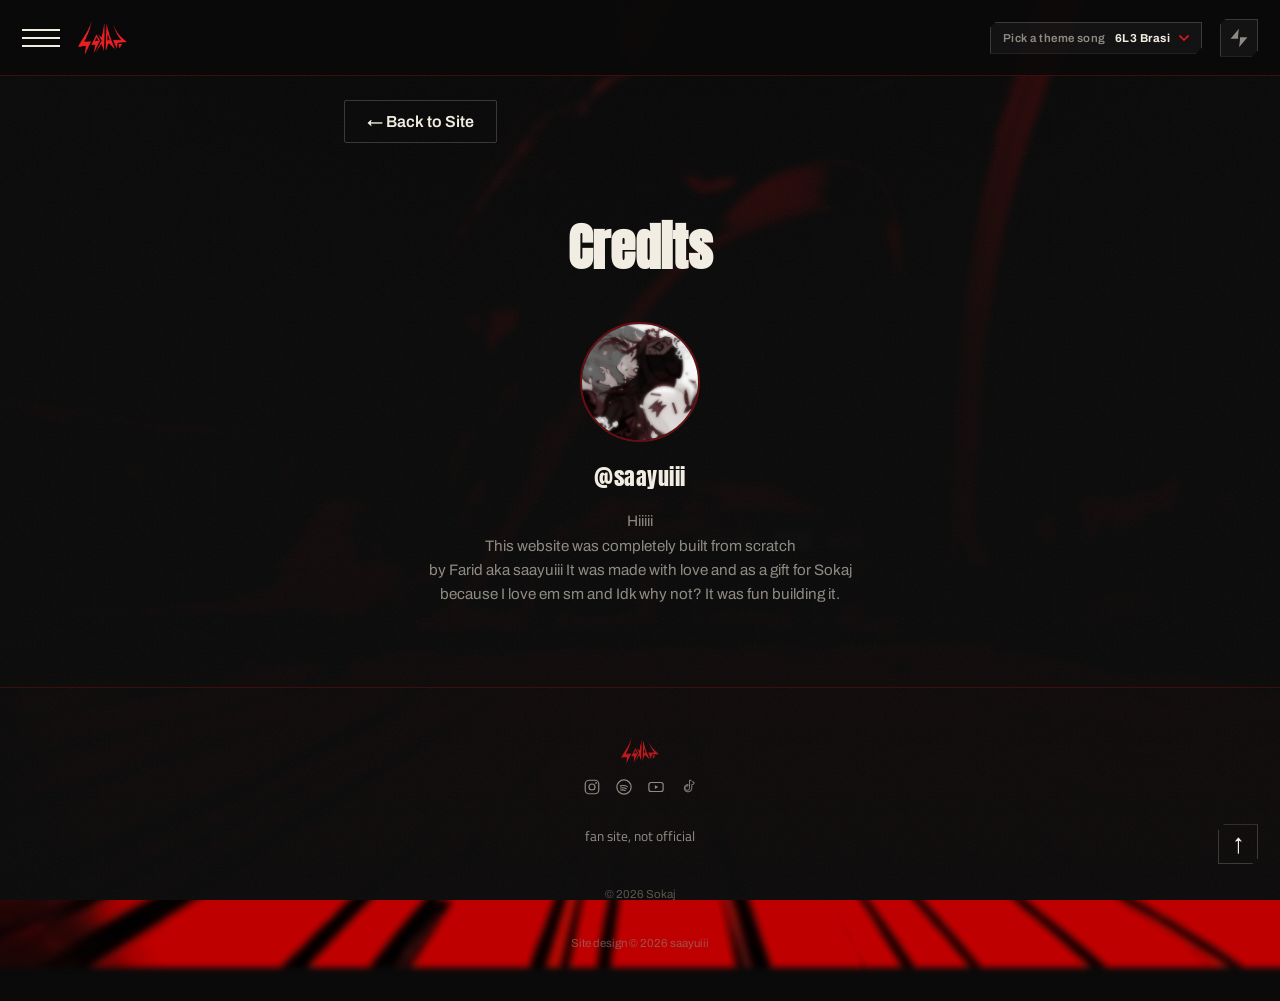
<file: sokaj/about-me.html>
<!DOCTYPE html>
<html lang="en" dir="ltr">
<head>
<meta charset="UTF-8">
<meta name="viewport" content="width=device-width, initial-scale=1.0">
<title>SOKAJ — Credits</title>
<link rel="preconnect" href="https://fonts.googleapis.com">
<link rel="preconnect" href="https://fonts.gstatic.com" crossorigin>
<link href="https://fonts.googleapis.com/css2?family=Anton&family=Archivo:wght@400;500;600;700&family=Cairo:wght@400;600;700&display=swap" rel="stylesheet">
<link rel="stylesheet" href="style.css?v=3">
<link rel="stylesheet" href="about-me.css">
<link rel="stylesheet" href="subpage-nav.css">
</head>
<body class="is-subpage">

<!-- backdrop layers for theme-song mood system -->
<div class="bg-layer" id="bgA"></div>
<div class="bg-layer" id="bgB"></div>
<div class="bg-scrim"></div>
<div class="bg-noise"></div>

<!-- ===== NAV ===== -->
<header class="site-nav scrolled" id="siteNav">
  <button class="hamburger" id="hamburger" aria-label="Open menu" aria-expanded="false" aria-controls="navMenu">
    <span></span><span></span><span></span>
  </button>

  <a href="index.html" class="nav-logo-link" aria-label="Sokaj home">
    <img src="assets/logo.png" alt="Sokaj" class="nav-logo" id="navLogo">
  </a>

  <div class="theme-picker">
    <button class="theme-toggle" id="themeToggle" aria-haspopup="listbox" aria-expanded="false">
      <span class="theme-toggle-label">Pick a theme song</span>
      <span class="theme-toggle-current" id="themeToggleCurrent">6L3 Brasi</span>
      <svg class="theme-caret" width="10" height="6" viewBox="0 0 10 6" fill="none"><path d="M1 1L5 5L9 1" stroke="currentColor" stroke-width="1.6" stroke-linecap="square"/></svg>
    </button>
    <ul class="theme-menu" id="themeMenu" role="listbox">
      <li role="option" data-song="6l3brasi"><span class="tm-swatch"></span><span class="tm-text"><span class="tm-title">6L3 Brasi</span><span class="tm-sub">طلع براسي</span></span></li>
      <li role="option" data-song="7asiseni"><span class="tm-swatch"></span><span class="tm-text"><span class="tm-title">7asis Eni</span><span class="tm-sub">حاسس إني</span></span></li>
      <li role="option" data-song="meenhad"><span class="tm-swatch"></span><span class="tm-text"><span class="tm-title">Meen Had</span><span class="tm-sub">مين هاد</span></span></li>
      <li role="option" data-song="alalamalahmar"><span class="tm-swatch"></span><span class="tm-text"><span class="tm-title">El 3alam El A7mar</span><span class="tm-sub">العلم الأحمر</span></span></li>
    </ul>
  </div>

  <button class="play-pause-btn" id="playPauseBtn" aria-label="Play theme song" aria-pressed="false">
    <svg class="icon-bolt icon-bolt-off" width="20" height="20" viewBox="0 0 24 24" fill="none">
      <polygon points="13 2 3 14 12 14 12 10" fill="currentColor" transform="translate(-1.1,-1.1)"/>
      <polygon points="12 14 11 22 21 10 12 10" fill="currentColor" transform="translate(1.1,1.1)"/>
    </svg>
    <svg class="icon-bolt icon-bolt-on" width="20" height="20" viewBox="0 0 24 24" fill="none">
      <polygon points="13 2 3 14 12 14 11 22 21 10 12 10 13 2" fill="currentColor"/>
    </svg>
  </button>
</header>

<!-- ===== SLIDE MENU ===== -->
<nav class="slide-menu" id="navMenu">
  <button class="menu-close" id="menuClose" aria-label="Close menu">
    <span></span><span></span>
  </button>
  <ul>
    <li><a href="index.html#about" class="menu-link"><span class="ml-num">01</span>About</a></li>
    <li><a href="index.html#music" class="menu-link"><span class="ml-num">02</span>Music</a></li>
    <li><a href="index.html#gallery" class="menu-link"><span class="ml-num">03</span>Gallery</a></li>
    <li><a href="index.html#members" class="menu-link"><span class="ml-num">04</span>Band</a></li>
    <li><a href="index.html#message" class="menu-link"><span class="ml-num">05</span>Message</a></li>
    <li><a href="index.html#social" class="menu-link"><span class="ml-num">06</span>Social</a></li>
    <li><a href="about-me.html" class="menu-link"><span class="ml-num">07</span>Credits</a></li>
  </ul>
</nav>
<div class="menu-scrim" id="menuScrim"></div>


<main class="credits-page">
  <a href="index.html" class="credits-back">← Back to Site</a>
  <h1 class="credits-title">Credits</h1>

  <a href="https://www.instagram.com/saayuiii/" target="_blank" rel="noopener" class="credits-photo"><img src="assets/members/creator.jpg" alt="Saayuiii"></a>
  <a href="https://www.instagram.com/saayuiii/" target="_blank" rel="noopener" class="credits-ig">@saayuiii</a>
  <p class="credits-msg">Hiiiii <br>
    This website was completely built from scratch <br>
    by Farid aka saayuiii
     It was made with love and as a gift for Sokaj because I love em sm and Idk why not? It was fun building it.</p>

</main>

<footer class="site-footer">
  <img src="assets/logo.png" alt="Sokaj" class="footer-logo">

  <div class="footer-socials">
    <a href="https://www.instagram.com/sokajband/" target="_blank" rel="noopener" aria-label="Instagram">
      <svg width="18" height="18" viewBox="0 0 24 24" fill="none"><rect x="3" y="3" width="18" height="18" rx="5" stroke="currentColor" stroke-width="1.6"/><circle cx="12" cy="12" r="4" stroke="currentColor" stroke-width="1.6"/><circle cx="17.5" cy="6.5" r="1.2" fill="currentColor"/></svg>
    </a>
    <a href="https://open.spotify.com/artist/2fde0ZXHMnbC58zJ09ulee?si=zpotVxHUR3iXukxQq9nRjw" target="_blank" rel="noopener" aria-label="Spotify">
      <svg width="18" height="18" viewBox="0 0 24 24" fill="none"><circle cx="12" cy="12" r="9.5" stroke="currentColor" stroke-width="1.6"/><path d="M7 10.5c3-.7 7-.4 9.5 1M7.3 13.4c2.5-.5 5.7-.3 7.9.9M7.6 16.1c2-.4 4.6-.2 6.3.7" stroke="currentColor" stroke-width="1.4" stroke-linecap="round"/></svg>
    </a>
    <a href="https://youtube.com/@sokajband?si=pBi7SnQ5PyYfPfBk" target="_blank" rel="noopener" aria-label="YouTube">
      <svg width="18" height="18" viewBox="0 0 24 24" fill="none"><rect x="2.5" y="6" width="19" height="12" rx="3" stroke="currentColor" stroke-width="1.6"/><path d="M10.5 9.5L15 12l-4.5 2.5v-5z" fill="currentColor"/></svg>
    </a>
    <a href="https://www.tiktok.com/@sokajband?_r=1&_t=ZT-98gXWx6yPnh" target="_blank" rel="noopener" aria-label="TikTok">
      <svg width="18" height="18" viewBox="0 0 24 24" fill="none"><path d="M14 3v10.5a3 3 0 1 1-2-2.83V8.6a5 5 0 1 0 5 5V8.8a6 6 0 0 0 3-1V5.5a4 4 0 0 1-3-1.2A4 4 0 0 1 16 3h-2z" stroke="currentColor" stroke-width="1.2" stroke-linejoin="round"/></svg>
    </a>
  </div>

  <p class="footer-text">fan site, not official</p>
  <p class="footer-copyright">© 2026 Sokaj</p>
  <p class="footer-copyright">Site design © 2026 saayuiii</p>

  <button class="back-top" id="backTop" aria-label="Back to top">↑</button>
</footer>

<audio id="themeAudio" preload="none" loop></audio>

<script nonce="sokajAppCheckNonce2026" src="script.js?v=3"></script>
</body>
</html>
</file>
<file: sokaj/style.css>
/* =========================================================
   SOKAJ — tokens
   ========================================================= */
:root{
  --black:#0a0a0a;
  --charcoal:#151412;
  --red:#e8161f;
  --red-dim:#8f0f14;
  --bone:#f2ede2;
  --ash:#8f8b83;
  --flame:#ff6a1f;

  --f-display:'Anton', sans-serif;
  --f-display-ar:'Lalezar', sans-serif;
  --f-arabic:'Cairo', sans-serif;
  --f-body:'Archivo', sans-serif;

  --nav-h:76px;
}

*,*::before,*::after{box-sizing:border-box;}
html{scroll-behavior:smooth;background:var(--black);}
body{
  margin:0;
  color:var(--bone);
  font-family:var(--f-body);
  overflow-x:hidden;
  -webkit-font-smoothing:antialiased;
}
img{max-width:100%;display:block;}
a{color:inherit;text-decoration:none;}
button{font-family:inherit;cursor:pointer;}
:focus-visible{outline:2px solid var(--red);outline-offset:3px;}

@media (prefers-reduced-motion: reduce){
  *{animation-duration:.001ms !important;animation-iteration-count:1 !important;transition-duration:.001ms !important;scroll-behavior:auto !important;}
}

/* =========================================================
   mood background system (theme-song backdrop)
   ========================================================= */
.bg-layer{
  position:fixed;inset:0;
  background-size:cover;background-position:center;
  filter:blur(3px) saturate(1.15) brightness(.75);
  transform:translateZ(0) scale(1.15);
  -webkit-backface-visibility:hidden;backface-visibility:hidden;
  will-change:opacity;
  opacity:0;
  transition:opacity 1.1s ease;
  z-index:-3;
}
.bg-layer.is-active{opacity:1;}
.bg-scrim{
  position:fixed;inset:0;z-index:-2;
  background:
    radial-gradient(120% 90% at 50% -10%, rgba(10,10,10,.2), rgba(10,10,10,.86) 60%),
    linear-gradient(180deg, rgba(10,10,10,.55), rgba(10,10,10,.92));
}
.bg-noise{
  position:fixed;inset:0;z-index:-1;pointer-events:none;opacity:.05;
  background-image:url("data:image/svg+xml,%3Csvg xmlns='http://www.w3.org/2000/svg' width='120' height='120'%3E%3Cfilter id='n'%3E%3CfeTurbulence type='fractalNoise' baseFrequency='0.9' numOctaves='2' stitchTiles='stitch'/%3E%3C/filter%3E%3Crect width='100%25' height='100%25' filter='url(%23n)'/%3E%3C/svg%3E");
}

/* =========================================================
   nav
   ========================================================= */
.site-nav{
  position:fixed;top:0;left:0;right:0;z-index:50;
  height:var(--nav-h);
  display:flex;align-items:center;gap:18px;
  padding:0 22px;
  background:rgba(10,10,10,0);
  border-bottom:1px solid transparent;
  transition:background .4s ease, border-color .4s ease;
}
.site-nav.scrolled{
  background:rgba(10,10,10,.86);
  backdrop-filter:blur(10px);
  border-bottom:1px solid rgba(232,22,31,.25);
}

.hamburger{
  width:38px;height:38px;flex:0 0 auto;
  background:none;border:none;
  display:flex;flex-direction:column;justify-content:center;gap:6px;
  padding:0;
}
.hamburger span{
  display:block;height:2px;width:100%;
  background:var(--bone);
  transition:transform .35s ease, opacity .35s ease, background .3s;
}
.hamburger:hover span{background:var(--red);}
.hamburger[aria-expanded="true"] span:nth-child(1){transform:translateY(8px) rotate(45deg);}
.hamburger[aria-expanded="true"] span:nth-child(2){opacity:0;}
.hamburger[aria-expanded="true"] span:nth-child(3){transform:translateY(-8px) rotate(-45deg);}

.nav-logo-link{margin-right:auto;}
.nav-logo{
  height:34px;width:auto;
  opacity:0;transform:translateY(-6px);
  transition:opacity .3s ease, transform .3s ease;
}
.site-nav.scrolled .nav-logo{opacity:1;transform:translateY(0);}

/* theme picker */
.theme-picker{position:relative;}
.theme-toggle{
  display:flex;align-items:center;gap:9px;
  background:rgba(255,255,255,.04);
  border:1px solid rgba(242,237,226,.18);
  color:var(--bone);
  padding:9px 12px;
  font-family:var(--f-body);font-size:.72rem;font-weight:600;
  letter-spacing:.04em;
  clip-path:polygon(6px 0,100% 0,100% calc(100% - 6px),calc(100% - 6px) 100%,0 100%,0 6px);
}
.theme-toggle:hover{border-color:var(--red);}
.theme-toggle-label{color:var(--ash);display:none;}
.theme-toggle-current{color:var(--bone);font-weight:700;max-width:110px;overflow:hidden;text-overflow:ellipsis;white-space:nowrap;}
.theme-caret{color:var(--red);flex:0 0 auto;transition:transform .25s ease;}
.theme-toggle[aria-expanded="true"] .theme-caret{transform:rotate(180deg);}

@media(min-width:640px){
  .theme-toggle-label{display:inline;}
}

.theme-menu{
  position:absolute;top:calc(100% + 10px);right:0;
  width:230px;
  list-style:none;margin:0;padding:6px;
  background:rgba(15,14,12,.97);
  border:1px solid rgba(232,22,31,.3);
  clip-path:polygon(10px 0,100% 0,100% calc(100% - 10px),calc(100% - 10px) 100%,0 100%,0 10px);
  opacity:0;visibility:hidden;transform:translateY(-8px);
  transition:opacity .2s ease, transform .2s ease, visibility .2s;
  z-index:60;
}
.theme-menu.open{opacity:1;visibility:visible;transform:translateY(0);}
.theme-menu li{
  display:flex;align-items:center;gap:10px;
  padding:8px;cursor:pointer;
}
.theme-menu li:hover, .theme-menu li:focus-visible{background:rgba(232,22,31,.14);}
.theme-menu li[aria-selected="true"]{background:rgba(232,22,31,.22);}
.tm-swatch{
  width:36px;height:36px;flex:0 0 auto;
  background-size:cover;background-position:center;
  filter:grayscale(.15);
  clip-path:polygon(4px 0,100% 0,100% calc(100% - 4px),calc(100% - 4px) 100%,0 100%,0 4px);
}
li[data-song="6l3brasi"] .tm-swatch{background-image:url('assets/covers/6l3-brasi.jpg');}
li[data-song="7asiseni"] .tm-swatch{background-image:url('assets/covers/7asis-eni.jpg');}
li[data-song="meenhad"] .tm-swatch{background-image:url('assets/covers/meen-had.jpg');}
li[data-song="alalamalahmar"] .tm-swatch{background-image:url('assets/covers/alalam-alahmar.jpg');}
.tm-text{display:flex;flex-direction:column;line-height:1.25;}
.tm-title{font-size:.82rem;font-weight:700;}
.tm-sub{font-family:var(--f-arabic);font-size:.72rem;color:var(--ash);}

.play-pause-btn{
  width:38px;height:38px;flex:0 0 auto;
  background:rgba(255,255,255,.04);
  border:1px solid rgba(242,237,226,.18);
  color:var(--ash);
  display:flex;align-items:center;justify-content:center;
  clip-path:polygon(6px 0,100% 0,100% calc(100% - 6px),calc(100% - 6px) 100%,0 100%,0 6px);
}
.play-pause-btn:hover{border-color:var(--red);color:var(--bone);}
.icon-bolt{display:none;}
.play-pause-btn[aria-pressed="false"] .icon-bolt-off{display:block;}
.play-pause-btn[aria-pressed="true"] .icon-bolt-on{
  display:block;color:var(--red);
  filter:drop-shadow(0 0 5px rgba(229,57,53,.65));
}

/* =========================================================
   slide menu
   ========================================================= */
.menu-scrim{
  position:fixed;inset:0;background:rgba(0,0,0,.6);
  opacity:0;visibility:hidden;transition:opacity .35s ease, visibility .35s;
  z-index:55;
}
.menu-scrim.open{opacity:1;visibility:visible;}

.slide-menu{
  position:fixed;top:0;left:0;bottom:0;
  width:min(340px,84vw);
  background:var(--charcoal);
  border-right:1px solid rgba(232,22,31,.3);
  z-index:56;
  padding:110px 34px 34px;
  transform:translateX(-105%);
  transition:transform .45s cubic-bezier(.7,0,.2,1);
  display:flex;flex-direction:column;justify-content:space-between;
}
.slide-menu.open{transform:translateX(0);}
.menu-close{
  position:absolute;top:34px;right:34px;
  width:38px;height:38px;
  background:none;border:none;
  display:flex;align-items:center;justify-content:center;
  cursor:pointer;
}
.menu-close span{
  position:absolute;
  width:22px;height:2px;
  background:var(--bone);
  transition:background .2s ease;
}
.menu-close span:nth-child(1){transform:rotate(45deg);}
.menu-close span:nth-child(2){transform:rotate(-45deg);}
.menu-close:hover span{background:var(--red);}
.slide-menu ul{list-style:none;margin:0;padding:0;display:flex;flex-direction:column;gap:6px;}
.menu-link{
  display:flex;align-items:baseline;gap:14px;
  font-family:var(--f-display);
  font-size:2rem;letter-spacing:.01em;
  padding:12px 0;
  border-bottom:1px solid rgba(242,237,226,.08);
  position:relative;
  transition:color .2s ease, padding-left .2s ease;
}
.menu-link:hover{color:var(--red);padding-left:8px;}
.ml-num{font-family:var(--f-body);font-size:.75rem;color:var(--red);font-weight:700;}
.slide-menu-foot{font-family:var(--f-arabic);color:var(--ash);font-size:.9rem;}

/* =========================================================
   hero
   ========================================================= */
.hero{
  min-height:100svh;
  display:flex;flex-direction:column;align-items:center;justify-content:flex-start;
  gap:8px;
  padding:clamp(90px,18vh,160px) 20px 0;
  position:relative;
  text-align:center;
}
.hero-logo{
  width:min(560px,72vw);
  filter:drop-shadow(0 0 60px rgba(232,22,31,.35));
  opacity:0;
  animation:heroLogoRise 1.1s cubic-bezier(.16,.9,.3,1) .15s forwards;
}
.hero-tag{
  font-family:var(--f-arabic);font-weight:900;
  font-size:clamp(.7rem,1.4vw,.85rem);
  color:var(--bone);
  display:flex;flex-direction:column;gap:2px;
  letter-spacing:.02em;
  opacity:0;
  animation:heroTagRise .9s cubic-bezier(.16,.9,.3,1) .6s forwards;
}
@keyframes heroLogoRise{
  from{opacity:0;transform:translateY(40px) scale(.92);}
  to{opacity:1;transform:translateY(0) scale(1);}
}
@keyframes heroTagRise{
  from{opacity:0;transform:translateY(16px);}
  to{opacity:1;transform:translateY(0);}
}
@media (prefers-reduced-motion: reduce){
  .hero-logo,.hero-tag{animation:none;opacity:1;}
}
.hero-tag-en{
  font-family:var(--f-display);
  font-size:.85rem;letter-spacing:.35em;
  color:var(--red);
}
.hero-tag a{
  color:var(--bone);
  text-decoration:underline;
  text-underline-offset:4px;
  text-decoration-color:var(--red);
}
.hero-tag a:hover{
  color:var(--red);
}
.scroll-cue{
  position:absolute;bottom:18px;left:50%;transform:translateX(-50%);
  width:26px;height:42px;border:2px solid rgba(242,237,226,.35);
  border-radius:14px;background:none;
}
.scroll-cue span{
  display:block;width:4px;height:8px;margin:6px auto 0;
  background:var(--red);border-radius:2px;
  animation:scrollcue 1.6s ease infinite;
}
@keyframes scrollcue{
  0%{transform:translateY(0);opacity:1;}
  70%{transform:translateY(14px);opacity:0;}
  100%{opacity:0;}
}

/* jagged dividers — echo the logo's lightning spikes */
.jag{
  height:46px;width:100%;
  background:var(--red);
}
.jag-1{clip-path:polygon(0 100%,3% 20%,7% 100%,11% 10%,15% 100%,19% 30%,23% 100%,28% 0,32% 100%,37% 25%,41% 100%,46% 15%,50% 100%,55% 35%,59% 100%,64% 5%,68% 100%,73% 28%,77% 100%,82% 18%,86% 100%,91% 22%,95% 100%,100% 12%,100% 100%,0 100%);}
.jag-2{background:var(--black);clip-path:polygon(0 0,4% 85%,8% 0,13% 90%,17% 0,22% 80%,26% 0,31% 95%,35% 0,40% 75%,44% 0,49% 88%,53% 0,58% 70%,62% 0,67% 92%,71% 0,76% 82%,80% 0,85% 96%,89% 0,94% 78%,98% 0,100% 0,100% 0,0 0);height:30px;}

/* =========================================================
   section shell
   ========================================================= */
section{padding:90px 22px;max-width:1180px;margin:0 auto;position:relative;}
.section-eyebrow{
  display:flex;align-items:center;gap:8px;
  font-size:.78rem;letter-spacing:.18em;text-transform:uppercase;
  color:var(--red);font-weight:700;margin-bottom:18px;
}
.eyebrow-mark{color:var(--flame);}
.section-head{
  font-family:var(--f-display);
  font-size:clamp(2.4rem,7vw,4rem);
  letter-spacing:.01em;
  padding-bottom:18px;
  border-bottom:1px solid rgba(232,22,31,.2);
  margin:0 0 44px;
  line-height:.95;
  display:flex;align-items:baseline;justify-content:space-between;
  gap:16px;flex-wrap:wrap;
}
.section-head-ar{
  font-family:var(--f-display-ar);
  color:var(--red);
  font-size:1em;
  letter-spacing:0;
  margin-left:auto;
  position:relative;
  top:-0.12em;
}

/* =========================================================
   music / track list
   ========================================================= */
.track-list{display:flex;flex-direction:column;gap:2px;}
.track{
  display:grid;grid-template-columns:78px 1fr;gap:18px;
  align-items:center;
  padding:18px 14px;
  background:rgba(255,255,255,.02);
  border-bottom:1px solid rgba(242,237,226,.08);
  transition:background .25s ease;
}
.track:hover{background:rgba(232,22,31,.07);}
.track-art{
  width:78px;height:78px;overflow:hidden;
  background:var(--charcoal);
  clip-path:polygon(8px 0,100% 0,100% calc(100% - 8px),calc(100% - 8px) 100%,0 100%,0 8px);
}
.track-art img{width:100%;height:100%;object-fit:cover;opacity:0;transition:opacity .3s ease;}
.track-art img.is-loaded{opacity:1;}
.track-info{
  display:flex;flex-wrap:wrap;align-items:center;gap:14px 22px;
}
.track-index{font-family:var(--f-display);color:var(--red-dim);font-size:1.1rem;}
.track-title{
  font-family:var(--f-display);font-weight:400;
  font-size:1.35rem;letter-spacing:.01em;
  display:flex;flex-wrap:wrap;align-items:baseline;gap:12px;
  margin:0;flex:1;
}
.track-title-ar{font-family:var(--f-arabic);font-size:1rem;color:var(--ash);font-weight:700;}
.play-theme-btn{
  background:none;border:1px solid rgba(242,237,226,.25);
  color:var(--bone);padding:8px 14px;font-size:.72rem;
  letter-spacing:.06em;text-transform:uppercase;font-weight:600;
  clip-path:polygon(5px 0,100% 0,100% calc(100% - 5px),calc(100% - 5px) 100%,0 100%,0 5px);
  transition:border-color .2s ease, color .2s ease, background .2s ease;
}
.play-theme-btn:hover{border-color:var(--red);color:var(--red);}
.track.is-playing .play-theme-btn{background:var(--red);border-color:var(--red);color:var(--black);}
.track.is-playing .track-index{color:var(--red);}

/* =========================================================
   members
   ========================================================= */
.members-grid{
  display:grid;grid-template-columns:repeat(5,1fr);gap:14px;
}
@media(max-width:900px){.members-grid{grid-template-columns:repeat(3,1fr);}}
@media(max-width:560px){
  .members-grid{grid-template-columns:repeat(2,1fr);}
  .member-card:last-child:nth-child(odd){grid-column:1/-1;justify-self:center;width:50%;}
}
.member-card{
  display:flex;flex-direction:column;align-items:center;gap:8px;
  text-decoration:none;text-align:center;
}
.member-photo{
  width:100%;aspect-ratio:1/1;border-radius:50%;overflow:hidden;
  background:var(--charcoal);
  border:2px solid rgba(242,237,226,.15);
  transition:border-color .25s ease,transform .25s ease;
}
.member-photo img{width:100%;height:100%;object-fit:cover;filter:grayscale(.5) contrast(1.05);transition:filter .3s ease,opacity .3s ease;opacity:0;}
.member-photo img.is-loaded{opacity:1;}
.member-card:hover .member-photo{border-color:var(--red);transform:translateY(-4px);}
.member-card:hover .member-photo img{filter:grayscale(0) contrast(1.1);}
.member-name{font-family:var(--f-display);color:var(--bone);font-size:1rem;letter-spacing:.02em;}
.member-ig{font-family:var(--f-body);color:var(--ash);font-size:.78rem;transition:color .2s ease;}
.member-card:hover .member-ig{color:var(--red);}

/* =========================================================
   message
   ========================================================= */
.message-sub{color:var(--ash);font-family:var(--f-body);font-size:.9rem;margin-bottom:24px;}
.message-form{display:flex;flex-direction:column;gap:14px;max-width:520px;}
.msg-hp{position:absolute;left:-9999px;width:1px;height:1px;opacity:0;pointer-events:none;}
.msg-input{
  background:rgba(255,255,255,.03);border:1px solid rgba(242,237,226,.15);
  color:var(--bone);font-family:var(--f-body);font-size:.95rem;
  padding:14px 16px;border-radius:2px;resize:vertical;
  transition:border-color .2s ease,background .2s ease;
}
.msg-input::placeholder{color:var(--ash);}
.msg-input:focus{border-color:var(--red);background:rgba(255,255,255,.05);}
.msg-textarea{min-height:120px;}
.msg-submit{
  align-self:flex-start;background:var(--red);color:var(--black);border:none;
  font-family:var(--f-display);font-size:1rem;letter-spacing:.03em;
  padding:12px 32px;border-radius:2px;cursor:pointer;
  transition:background .2s ease,transform .15s ease;
}
.msg-submit:hover{background:var(--bone);}
.msg-submit:disabled{opacity:.5;cursor:default;}
.msg-status{font-family:var(--f-body);font-size:.8rem;min-height:1.2em;color:var(--ash);}
.msg-status-ok{color:var(--red);}
.msg-status-err{color:#ff6b6b;}

/* =========================================================
   social
   ========================================================= */
.social-grid{display:grid;grid-template-columns:1fr;gap:2px;}
@media(min-width:640px){.social-grid{grid-template-columns:1fr 1fr;}}
.social-link{
  display:flex;justify-content:space-between;align-items:center;
  padding:26px 20px;
  background:rgba(255,255,255,.02);
  border-bottom:1px solid rgba(242,237,226,.08);
  font-family:var(--f-display);font-size:1.4rem;
  transition:background .2s ease,padding-left .2s ease;
}
.social-link:hover{background:rgba(232,22,31,.1);padding-left:30px;color:var(--red);}
.social-handle{font-family:var(--f-body);font-size:.8rem;color:var(--ash);font-weight:600;}

/* =========================================================
   footer
   ========================================================= */
.site-footer{
  padding:50px 22px 40px;
  display:flex;flex-direction:column;align-items:center;gap:14px;
  border-top:1px solid rgba(232,22,31,.2);
  position:relative;
}
.footer-logo{height:26px;opacity:.8;}
.footer-links{
  display:flex;flex-wrap:wrap;justify-content:center;gap:18px;
  font-family:var(--f-body);font-size:.82rem;
}
.footer-links a{color:var(--ash);text-decoration:none;transition:color .2s ease;}
.footer-links a:hover{color:var(--red);}
.footer-socials{display:flex;gap:14px;}
.footer-socials a{
  color:var(--ash);display:flex;align-items:center;justify-content:center;
  transition:color .2s ease,transform .2s ease;
}
.footer-socials a:hover{color:var(--red);transform:translateY(-2px);}
.footer-text{font-family:var(--f-arabic);font-size:.85rem;color:var(--ash);}
.footer-credit{font-family:var(--f-body);font-size:.78rem;color:var(--ash);}
.footer-credit a{color:var(--bone);text-decoration:none;transition:color .2s ease;}
.footer-credit a:hover{color:var(--red);}
.footer-copyright{font-family:var(--f-body);font-size:.72rem;color:rgba(138,133,124,.6);}
.back-top{
  position:absolute;right:22px;top:50%;transform:translateY(-50%);
  width:40px;height:40px;
  background:none;border:1px solid rgba(242,237,226,.2);
  color:var(--bone);font-size:1.1rem;
  clip-path:polygon(6px 0,100% 0,100% calc(100% - 6px),calc(100% - 6px) 100%,0 100%,0 6px);
}
.back-top:hover{border-color:var(--red);color:var(--red);}
</file>
<file: sokaj/about-me.css>
.credits-page{max-width:640px;margin:0 auto;padding:100px 24px 80px;}
.credits-back{
  display:inline-flex;align-items:center;gap:10px;color:var(--bone);
  font-family:var(--f-body);font-size:1rem;font-weight:600;text-decoration:none;margin-bottom:32px;
  padding:12px 22px;border:1px solid rgba(242,237,226,.2);border-radius:2px;
  transition:color .2s ease,border-color .2s ease,background .2s ease;
}
.credits-back:hover{color:var(--red);border-color:var(--red);background:rgba(232,22,31,.08);}
.credits-title{font-family:var(--f-display);font-size:clamp(2rem,6vw,3.2rem);color:var(--bone);margin-bottom:36px;text-align:center;}
.credits-photo{
  display:block;margin:0 auto 18px;
  width:120px;height:120px;border-radius:50%;overflow:hidden;
  border:2px solid rgba(232,22,31,.4);
}
.credits-photo img{width:100%;height:100%;object-fit:cover;}
.credits-ig{
  display:block;text-align:center;
  font-family:var(--f-display);color:var(--bone);font-size:1.4rem;letter-spacing:.02em;
  text-decoration:none;margin-bottom:16px;
  transition:color .2s ease;
}
.credits-ig:hover{color:var(--red);}
.credits-msg{
  text-align:center;color:var(--ash);font-family:var(--f-body);font-size:.95rem;
  line-height:1.6;max-width:440px;margin:0 auto;
}
.credits-note{color:var(--ash);font-family:var(--f-body);font-size:.85rem;margin-top:50px;text-align:center;}
</file>
<file: sokaj/subpage-nav.css>
/* keep the full site-nav permanently in its "scrolled" visual state
   on sub-pages (no hero to scroll past, so it should just always look
   settled/opaque with the logo visible). */
body.is-subpage .site-nav{
  background:rgba(10,10,10,.86);
  backdrop-filter:blur(10px);
  border-bottom:1px solid rgba(232,22,31,.25);
}
body.is-subpage .nav-logo{opacity:1;transform:none;}
</file>
